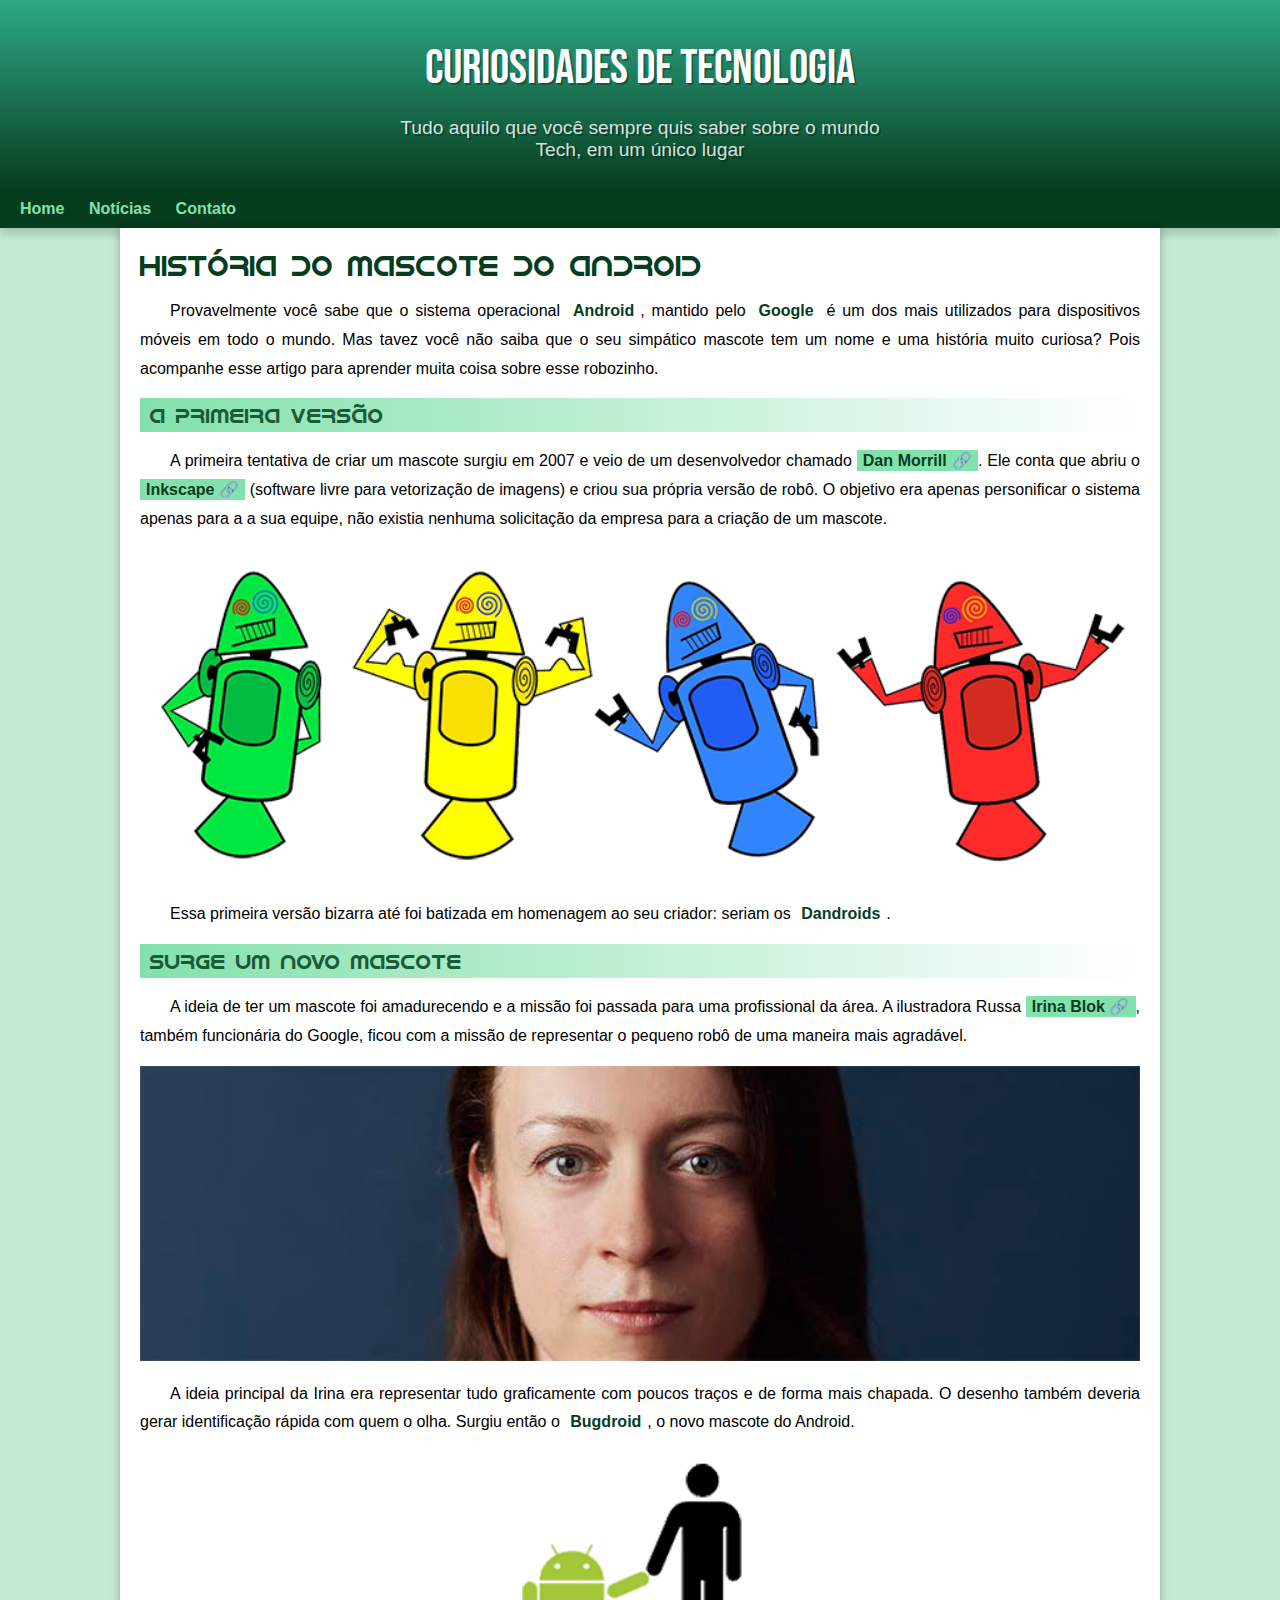
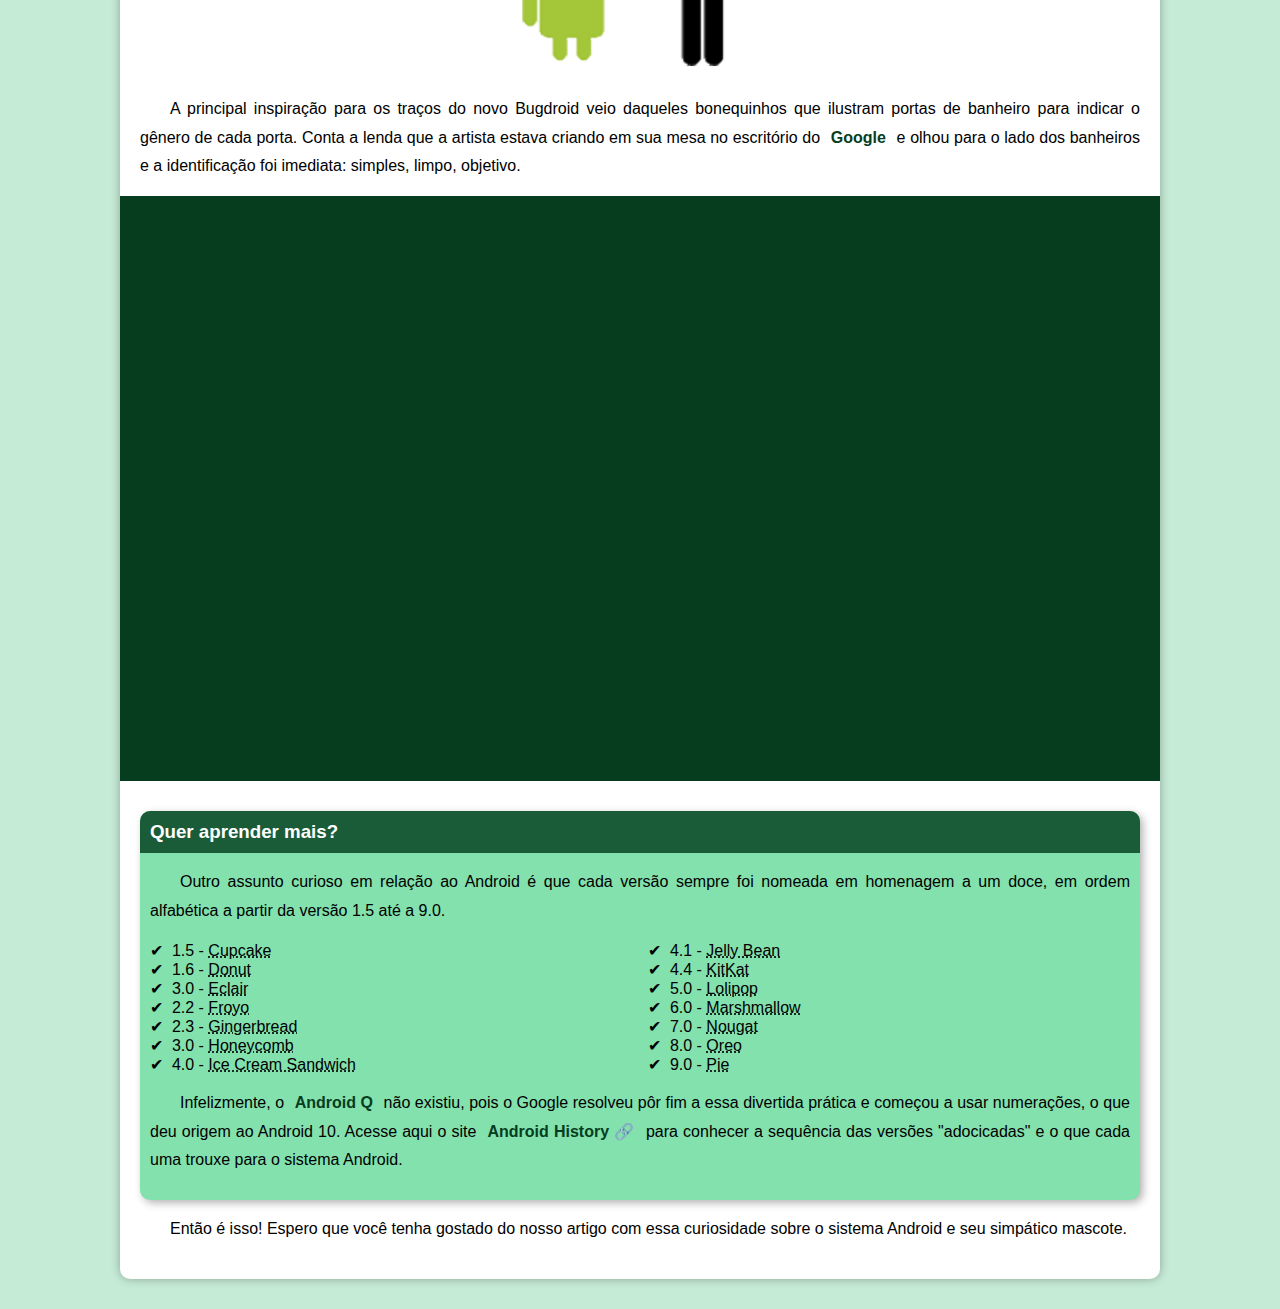
<file: index.html>
<!DOCTYPE html>
<html lang="pt-br">
<head>
  <meta charset="UTF-8">
  <meta http-equiv="X-UA-Compatible" content="IE=edge">
  <meta name="viewport" content="width=device-width, initial-scale=1.0">
  <title>Como surgiu o mascote do Android?</title>
  <link rel="shortcut icon" href="imagens/favicon.ico" type="image/x-icon">
  <link rel="stylesheet" href="style/style.css">
</head>
<body>
  <header>
    <h1>Curiosidades de Tecnologia</h1>
    <p>Tudo aquilo que você sempre quis saber sobre o mundo Tech, em um único lugar</p>
  </header>
  <nav>
    <a href="#">Home</a>
    <a href="#">Notícias</a>
    <a href="#">Contato</a>
  </nav>
  <main>
    <article>
      <h1>História do Mascote do Android</h1>

      <p>Provavelmente você sabe que o sistema operacional <strong>Android</strong>, mantido pelo <strong>Google</strong> é um dos mais utilizados para dispositivos móveis em todo o mundo. Mas tavez você não saiba que o seu simpático mascote tem um nome e uma história muito curiosa? Pois acompanhe esse artigo para aprender muita coisa sobre esse robozinho.</p>

      <h2>A primeira versão</h2>

      <p>A primeira tentativa de criar um mascote surgiu em 2007 e veio de um desenvolvedor chamado <a class="externo" href="https://androidcommunity.com/dan-morrill-shows-us-the-android-mascot-that-almost-was-20130103/" target="_blank" rel="external">Dan Morrill</a>. Ele conta que abriu o <a class="externo" href="https://inkscape.org/pt-br" target="_blank" rel="external">Inkscape</a> (software livre para vetorização de imagens) e criou sua própria versão de robô. O objetivo era apenas personificar o sistema apenas para a a sua equipe, não existia nenhuma solicitação da empresa para a criação de um mascote.</p>

      <picture>
        <source media="(max-width: 670px)" srcset="imagens/dan-droids-pq.png" type="image/png">
        <img src="imagens/dan-droids.png" alt="Primeiro mascote do  Android">
      </picture>


      <p>Essa primeira versão bizarra até foi batizada em homenagem ao seu criador: seriam os <strong>Dandroids</strong>.</p>

      <h2>Surge um novo mascote</h2>

      <p>A ideia de ter um mascote foi amadurecendo e a missão foi passada para uma profissional da área. A ilustradora Russa <a class="externo" href="https://irinablock.com/android" target="_blank" rel="external">Irina Blok</a>, também funcionária do Google, ficou com a missão de representar o pequeno robô de uma maneira mais agradável.</p>

      <picture>
        <source media="(max-width: 670px)" srcset="imagens/irina-blok-pq.jpg" type="image/jpg">
        <img src="imagens/irina-blok.jpg" alt="Irina Block, criadora do Bugdroid">
      </picture>

      <p>A ideia principal da Irina era representar tudo graficamente com poucos traços e de forma mais chapada. O desenho também deveria gerar identificação rápida com quem o olha. Surgiu então o <strong>Bugdroid</strong>, o novo mascote do Android.</p>

      <img class="pequena" src="imagens/bugdroid.png" alt="Bugdroid">

      <p>A principal inspiração para os traços do novo Bugdroid veio daqueles bonequinhos que ilustram portas de banheiro para indicar o gênero de cada porta. Conta a lenda que a artista estava criando em sua mesa no escritório do <strong>Google</strong> e olhou para o lado dos banheiros e a identificação foi imediata: simples, limpo, objetivo.</p>

      <div class="video">
        <iframe width="560" height="315" src="https://www.youtube.com/embed/l2UDgpLz20M" title="YouTube video player" frameborder="0" allow="accelerometer; autoplay; clipboard-write; encrypted-media; gyroscope; picture-in-picture" allowfullscreen></iframe>
      </div>
      
      <aside>
        <h3>Quer aprender mais?</h3>

        <p>Outro assunto curioso em relação ao Android é que cada versão sempre foi nomeada em homenagem a um doce, em ordem alfabética a partir da versão 1.5 até a 9.0.</p>

        <ul>
          <li>1.5 - <abbr title="Bolo de copo">Cupcake</abbr></li>
          <li>1.6 - <abbr title="Rosquinha">Donut</abbr></li>
          <li>3.0 - <abbr title="Bomba">Eclair</abbr></li>
          <li>2.2 - <abbr title="Iogurte congelado">Froyo</abbr></li>
          <li>2.3 - <abbr title="Biscoito de gengibre">Gingerbread</abbr></li>
          <li>3.0 - <abbr title="Favo de mel">Honeycomb</abbr></li>
          <li>4.0 - <abbr title="Sanduiche de sorvete">Ice Cream Sandwich</abbr></li>
          <li>4.1 - <abbr title="Jujuba">Jelly Bean</abbr></li>
          <li>4.4 - <abbr title="Kitkat">KitKat</abbr></li>
          <li>5.0 - <abbr title="Pirulito">Lolipop</abbr></li>
          <li>6.0 - <abbr title="Marshmallow">Marshmallow</abbr></li>
          <li>7.0 - <abbr title="Torrone">Nougat</abbr></li>
          <li>8.0 - <abbr title="Oreo">Oreo</abbr></li>
          <li>9.0 - <abbr title="Torta">Pie</abbr></li>
        </ul>

        <p>Infelizmente, o <strong>Android Q</strong> não existiu, pois o Google resolveu pôr fim a essa divertida prática e começou a usar numerações, o que deu origem ao Android 10.
          Acesse aqui o site <a class="externo" href="https://www.android.com/intl/en_uk/" target="_blank" rel="external">Android History</a> para conhecer a sequência das versões "adocicadas" e o que cada uma trouxe para o sistema Android.</p>

      </aside>

      <p>Então é isso! Espero que você tenha gostado do nosso artigo com essa curiosidade sobre o sistema Android e seu simpático mascote.</p>
    </article>
  </main>
</body>
</html>
</file>
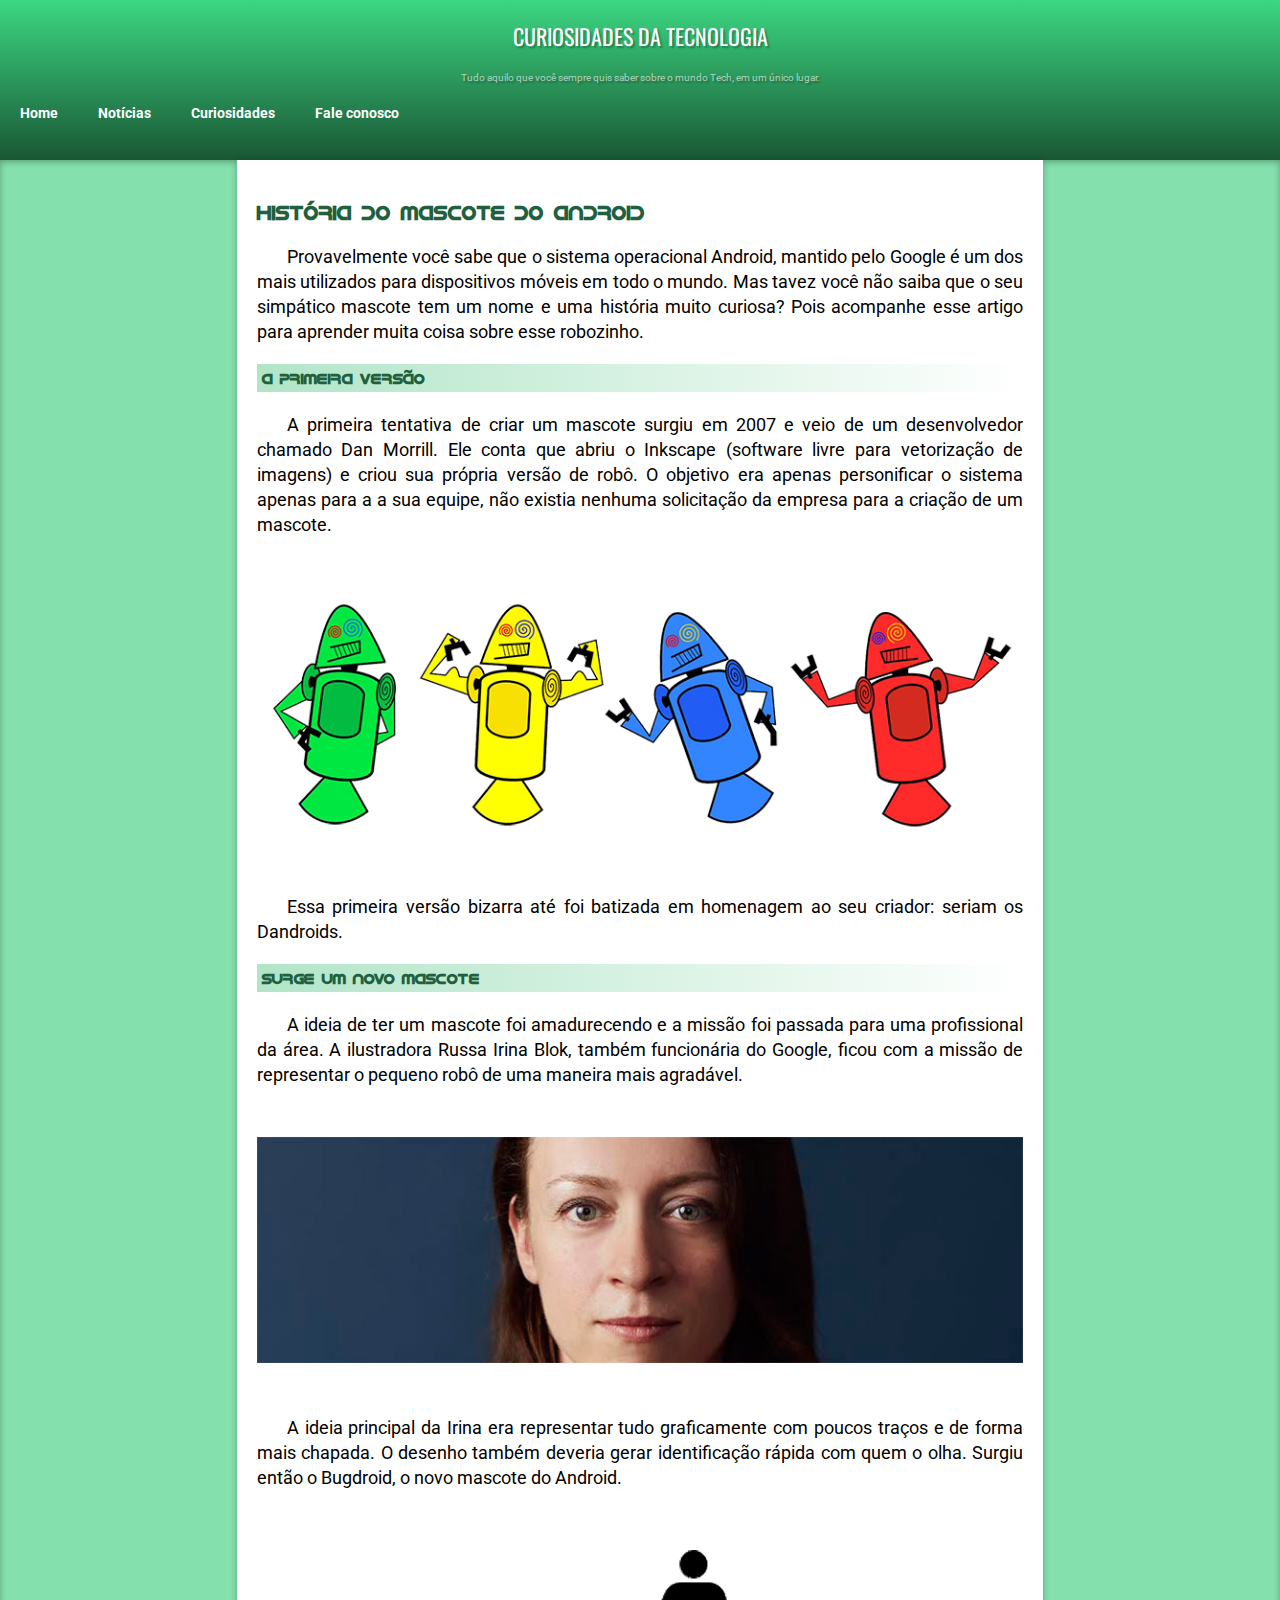
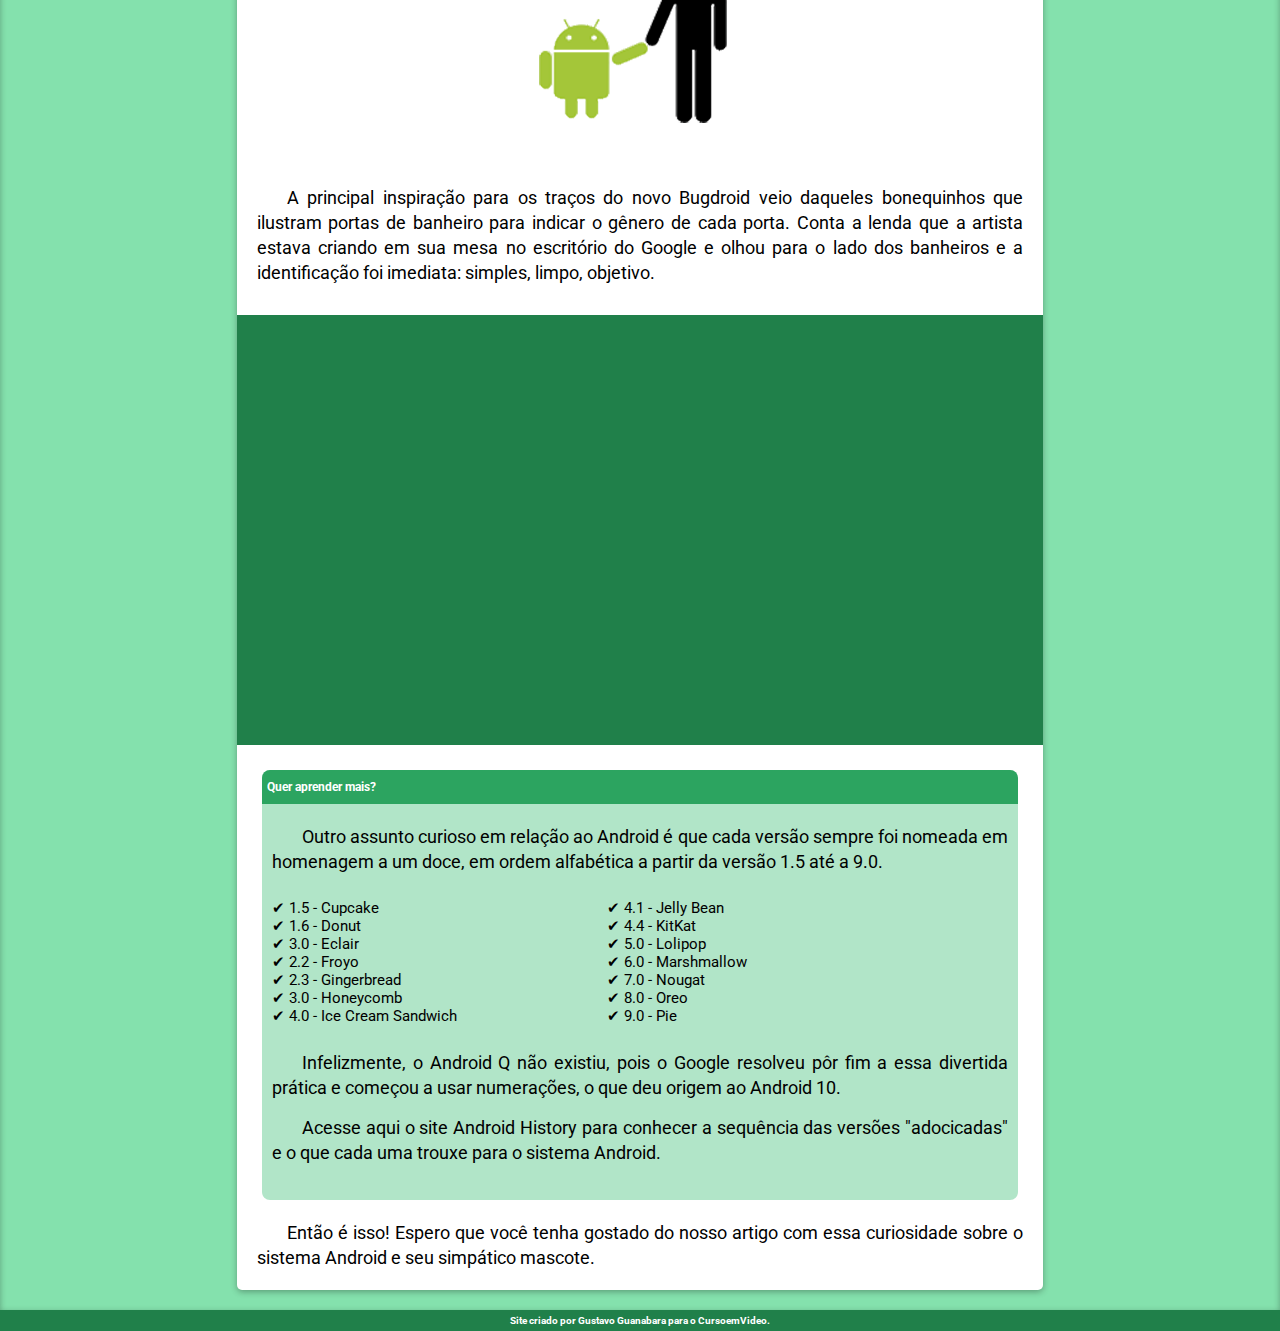
<file: meud10/index.html>
<!DOCTYPE html>
<html lang="pt-br">
<head>
  <meta charset="UTF-8">
  <meta http-equiv="X-UA-Compatible" content="IE=edge">
  <meta name="viewport" content="width=device-width, initial-scale=1.0">
  <title>Document</title>
  <link rel="stylesheet" href="style.css">
</head>
<body>
  <header>
    <h1>Curiosidades da tecnologia</h1>
    <p>Tudo aquilo que você sempre quis saber sobre o mundo Tech, em um único lugar.</p>
    <nav class="navbar">
      <ul>
        <li><a href="#">Home</a></li>
        <li><a href="#">Notícias</a></li>
        <li><a href="#">Curiosidades</a></li>
        <li><a href="#">Fale conosco</a></li>
      </ul>
    </nav>
  </header>
  <main>
    <div class="content">
      <div class="text">
        <h1>História do Mascote do Android</h1>
        <p>Provavelmente você sabe que o sistema operacional Android, mantido pelo Google é um dos mais utilizados para dispositivos móveis em todo o mundo. Mas tavez você não saiba que o seu simpático mascote tem um nome e uma história muito curiosa? Pois acompanhe esse artigo para aprender muita coisa sobre esse robozinho.</p>
        <h2>A primeira versão</h2>
        <p>A primeira tentativa de criar um mascote surgiu em 2007 e veio de um desenvolvedor chamado Dan Morrill. Ele conta que abriu o Inkscape (software livre para vetorização de imagens) e criou sua própria versão de robô. O objetivo era apenas personificar o sistema apenas para a a sua equipe, não existia nenhuma solicitação da empresa para a criação de um mascote.</p>
      </div>
      <div class="image">
        <picture>

          <source media="(max-width: 600px)" srcset="pacote-projeto-d010/imagens/dan-droids-pq.png" type="image/png">

          <img src="pacote-projeto-d010/imagens/dan-droids.png" alt="Imagem flexivel"> 

        </picture>
      </div>
      <div class="text">
        <p>Essa primeira versão bizarra até foi batizada em homenagem ao seu criador: seriam os Dandroids.</p>
        <h2>Surge um novo mascote</h2>
        <p>A ideia de ter um mascote foi amadurecendo e a missão foi passada para uma profissional da área. A ilustradora Russa Irina Blok, também funcionária do Google, ficou com a missão de representar o pequeno robô de uma maneira mais agradável.</p>
      </div>
      <div class="image">
        <picture>

          <source media="(max-width: 600px)" srcset="pacote-projeto-d010/imagens/irina-blok-pq.jpg" type="image/png">

          <img src="pacote-projeto-d010/imagens/irina-blok.jpg" alt="Imagem flexivel"> 

        </picture>
      </div>
      <div class="text">
        <p>A ideia principal da Irina era representar tudo graficamente com poucos traços e de forma mais chapada. O desenho também deveria gerar identificação rápida com quem o olha. Surgiu então o Bugdroid, o novo mascote do Android.</p>
      </div>
      <div class="image"><img src="pacote-projeto-d010/imagens/bugdroid.png" alt=""></div>
      <div class="text">
        <p>A principal inspiração para os traços do novo Bugdroid veio daqueles bonequinhos que ilustram portas de banheiro para indicar o gênero de cada porta. Conta a lenda que a artista estava criando em sua mesa no escritório do Google e olhou para o lado dos banheiros e a identificação foi imediata: simples, limpo, objetivo.</p>
      </div>
      <div class="video"><iframe width="720" height="380" src="https://www.youtube.com/embed/l2UDgpLz20M" title="YouTube video player" frameborder="0" allow="accelerometer; autoplay; clipboard-write; encrypted-media; gyroscope; picture-in-picture" allowfullscreen></iframe></div>
      <div class="extra">
        <h3>Quer aprender mais?</h3>
        <div class="extra-text">
          <p>Outro assunto curioso em relação ao Android é que cada versão sempre foi nomeada em homenagem a um doce, em ordem alfabética a partir da versão 1.5 até a 9.0.</p>
          <div class="ul">
            <ul>
              <li>&#x2714; 1.5 - Cupcake</li>
              <li>&#x2714; 1.6 - Donut</li>
              <li>&#x2714; 3.0 - Eclair</li>
              <li>&#x2714; 2.2 - Froyo</li>
              <li>&#x2714; 2.3 - Gingerbread</li>
              <li>&#x2714; 3.0 - Honeycomb</li>
              <li>&#x2714; 4.0 - Ice Cream Sandwich</li>
            </ul>
            <ul>
              <li>&#x2714; 4.1 - Jelly Bean</li>
              <li>&#x2714; 4.4 - KitKat</li>
              <li>&#x2714; 5.0 - Lolipop</li>
              <li>&#x2714; 6.0 - Marshmallow</li>
              <li>&#x2714; 7.0 - Nougat</li>
              <li>&#x2714; 8.0 - Oreo</li>
              <li>&#x2714; 9.0 - Pie</li>
            </ul>
          </div>
          <p>Infelizmente, o Android Q não existiu, pois o Google resolveu pôr fim a essa divertida prática e começou a usar numerações, o que deu origem ao Android 10.</p>
          <p>Acesse aqui o site Android History para conhecer a sequência das versões "adocicadas" e o que cada uma trouxe para o sistema Android.</p>
        </div>
      </div>
      <div class="text"><p>Então é isso! Espero que você tenha gostado do nosso artigo com essa curiosidade sobre o sistema Android e seu simpático mascote.</p></div>
    </div>
  </main>
  <footer>Site criado por Gustavo Guanabara para o CursoemVideo.</footer>
</body>
</html>
</file>
<file: style/style.css>
@charset "UTF-8";

@import url('https://fonts.googleapis.com/css2?family=Bebas+Neue&display=swap');
@font-face {
  font-family: "Android";
  src: url("../fontes/idroid.otf") format("opentype");
  font-weight: normal;
}

:root {
  --cor0: #c5ebd6;
  --cor1: #83e1ad;
  --cor2: #3ddc84;
  --cor3: #2fa886;
  --cor4: #1a5c37;
  --cor5: #063d1e;

  --fonte-padrao: "Arial", "Helvetica", sans-serif;
  --fonte-destaque: "Bebas Neue", cursive;
  --fonte-android: "Android", cursive; 
}

* {
  margin: 0;
  padding: 0;  
}

body {
  background-color: var(--cor0);
  font-family: var(--fonte-padrao);
}

a.externo::after {
  content: "\00a0\1f517";
}

header {
  background-image: linear-gradient(to bottom, var(--cor3), var(--cor5));
  min-height: 150px;
  text-align: center;
  padding-top: 40px; 
}

header > h1 {
  color: white;
  font-family: var(--fonte-destaque);
  font-weight: normal;
  margin-bottom: 20px; 
  font-size: 3em;
  text-shadow: 2px 2px 0 rgba(0, 0, 0, 0.3);
}

header > p {
  color: rgba(255, 255, 255, 0.838);
  font-family: var(--fonte-padrao);
  font-size: 1.2em;
  max-width: 500px;
  margin: auto;
  padding: 0 10px;
  text-shadow: 2px 2px 0 rgba(0, 0, 0, 0.3);
}

nav {
  background: var(--cor5);
  padding: 10px;
  box-shadow: 0 7px 7px rgba(0, 0, 0, 0.15);
}

nav > a {
  color: var(--cor1);
  padding: 10px;
  text-decoration: none;
  font-weight: bold;
  border-radius: 5px;
  transition: .3s;
}

nav > a:hover {
  background-color: var(--cor3);
  color: var(--cor5);
}

main {
  background: white;
  box-shadow: 0 0 10px rgba(0, 0, 0, 0.3);

  min-width: 300px;
  max-width: 1000px;
  margin: auto;
  margin-bottom: 30px;
  padding: 20px;

  border-radius: 0 0 10px 10px;
}

main img {
  width: 100%;
}

main img.pequena {
  max-width: 350px;
  display: block;
  margin: auto;
}

main div.video {
  background-color: var(--cor5);
  margin: 0 -20px 30px -20px;
  padding: 20px;

  position: relative;
  padding-bottom: 56.5%;
}

main div.video > iframe {
  position: absolute;
  top: 5%;
  left: 5%;
  width: 90%;
  height: 90%;
}

main aside {
  background-color: var(--cor1);
  padding: 10px;
  border-radius: 10px;
  box-shadow: 3px 3px 8px rgba(0, 0, 0, 0.3);
}

main aside > h3 {
  background-color: var(--cor4);
  color: white;
  padding: 10px;
  margin: -10px -10px 0 -10px; 
  border-radius: 10px 10px 0 0;
}

main aside > ul {
  list-style-position: inside;
  list-style-type: "\2714\00A0\00A0";
  columns: 2;
}

main h1 {
  color: var(--cor5);
  font-size: 1.8em; 
  font-weight: normal;
  font-family: var(--fonte-android);
}

main h2 {
  color: var(--cor4);
  font-family: var(--fonte-android);
  font-size: 1.3em; 
  background-image: linear-gradient(to right, var(--cor1), transparent);
  font-weight: normal;
  padding: 5px 10px;
}

main p {
  margin: 15px 0;
  text-align: justify;
  text-indent: 30px;
  line-height: 1.8em;
  font-size: 1em;
}

main strong {
  color: var(--cor5);
  font-weight: bold;
  padding: 2px 6px;
}

main a {
  text-decoration: none;
  font-weight: bold;
  color: var(--cor5);
  padding: 2px 6px;
  background-color: var(--cor1);
  transition: .3s;
}

main a:hover {
  text-decoration: underline;
  color: var(--cor4);
}

footer {
  background: var(--cor5);
  color: white;
  text-align: center;
  font-size: 0.8em;
  padding: 5px;
}

footer a {
  color: white;
  font-weight: bolder;
  text-decoration: none;
  transition: .3s;
}

footer a:hover {
  text-decoration: underline;
  color: var(--cor1);
}
</file>
<file: meud10/style.css>
@import url('https://fonts.googleapis.com/css2?family=Roboto:wght@300;400;500;700&display=swap');
@import url('https://fonts.googleapis.com/css2?family=Oswald:wght@200;300;400&display=swap');
@font-face {
  font-family: "Android";
  src: url("pacote-projeto-d010/fontes/idroid.otf");
  font-weight: normal;
  font-style: normal;
}

* {
  margin: 0;
  padding: 0;
  box-sizing: border-box;
  outline: none;
  list-style: none;
  text-decoration: none;
}

:root {
  font-size: 62.5%;
}

header {
  height: 160px;
  background-image: linear-gradient(180deg, #3CD782, #195734);
}


header h1 {
  color: white;
  font-family: 'Oswald', sans-serif;
  text-transform: uppercase;
  font-weight: 400;
  font-size: 2.2rem; 
  text-shadow: 2px 2px 2px rgba(0,0,0,0.3);
  text-align: center;
  padding: 20px;
}

header p {
  color: rgba(255, 255, 255, 0.619);
  font-family: "Roboto", sans-serif;
  text-align: center;
  max-width: 400px;
  text-shadow: 2px 2px 2px rgba(0,0,0,0.3);
  margin: 0 auto; 
  margin-bottom: 22px;
}

header .navbar ul {
  display: flex;
}

header .navbar ul li a{
  font-family: "Roboto", sans-serif;
  font-size: 1.4rem;
  font-weight: bold;
  color: white;
  padding: 10px 20px;
  transition: 0.3s;
  border-radius: 3px;
}

header .navbar ul li a:hover {
  background-color: #40a56c;
}

main {
  background-color: #84E1AD;
  display: flex;
  justify-content: center;
  box-shadow: inset 0px 2px 6px rgba(0,0,0,0.3);
}

main .content {
  background-color: white;
  max-width: 63%;
  box-shadow: 0px 2px 6px rgba(0,0,0,0.3);
  border-bottom-left-radius: 5px;
  border-bottom-right-radius: 5px;
  margin-bottom: 20px;
}

main .content .text {
  padding: 20px;
}

main .content h1, h2 {
  font-family: "Android", "Roboto", sans-serif;
  color: #21603E; 
  margin: 20px 0;
}

main .content h2 {
  background-image: linear-gradient(90deg, rgba(106, 205, 149, 0.522) , white);
  padding: 5px;
}

main .content p {
  font-family: "Roboto", sans-serif;
  line-height: 25px;
  text-indent: 30px;
  font-size: 1.8rem;
  text-align: justify;
}

main .image {
  padding: 20px;
}

main .image, main .video {
  display: flex;
  justify-content: center;
  margin: 10px 0;
}

main .image img, .video irame {
  max-width: 100%;
}

main .video {
  background-color: #20804A;
  padding: 25px;
}

main .extra {
  margin: 25px;
  margin-bottom: 0;
  background-color: rgba(106, 205, 149, 0.522);
  border-radius: 8px;
}

main .extra p {
  margin-bottom: 15px;
}

main .extra h3 {
  font-family: "Roboto", sans-serif;
  color: white;
  background-color: #2ca460;
  padding: 10px 5px;
  border-top-left-radius: 8px;
  border-top-right-radius: 8px;
}

main .extra .extra-text {
  padding: 20px 10px;
}

main .extra .ul {
  display: flex;
  margin: 25px 0;
}

main .extra .ul ul li {
  font-family: "Roboto", sans-serif;
  font-size: 1.5rem;
}

main .extra .ul ul:nth-child(1) {
  margin-right: 150px;
}

footer {
  text-align: center;
  color: white;
  background-color: #20804A;
  padding: 5px;
  font-family: "Roboto", sans-serif;
  font-weight: bold;
}

@media(max-width: 1024px) {
  main .content {
    max-width: 80%;
  }
}

@media(max-width: 800px) {
  main .content {
    max-width: 100%;
  }
}


@media(max-width: 600px) {
  :root {
    font-size: 58%;
  }

  body header p{
    font-size: 1.3rem;
    max-width: 32rem;
    margin-bottom: 3rem;
  }

  header .navbar ul {
    display: flex;
    justify-content: space-evenly;
  }

  header .navbar ul li a {
    font-size: 1.2rem;
    margin: 0;
    padding: 5px 10px;
  }

  iframe {
    width: 360px;
    height: 240px;
  }

  main .extra .ul ul li {
    font-size: 1.2rem;
  }

  main .extra .ul ul:nth-child(1) {
    margin-right: 20px;
  }
}
</file>
